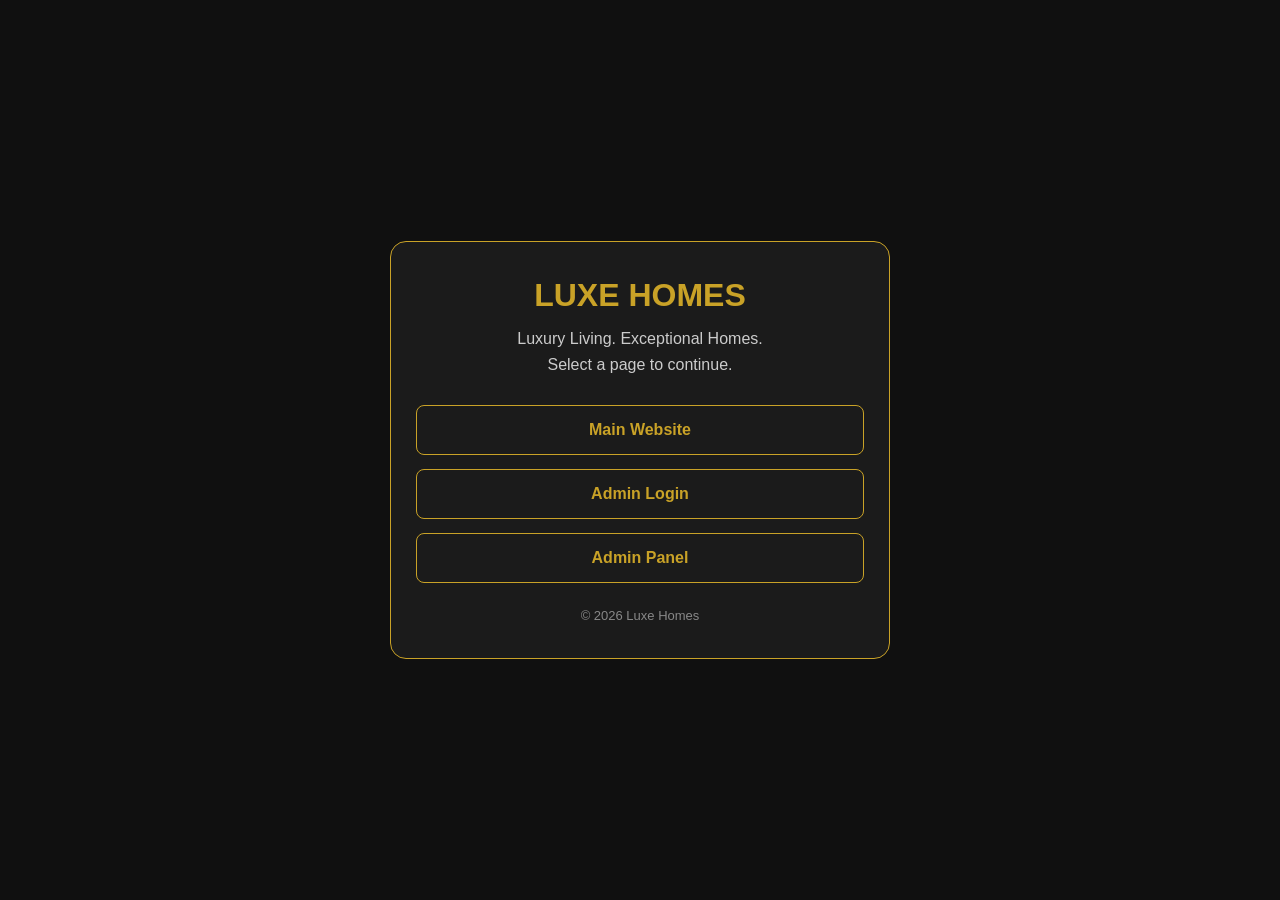
<file: portal.html>
<!DOCTYPE html>
<html lang="en">
<head>
    <meta charset="UTF-8">
    <meta name="viewport" content="width=device-width, initial-scale=1.0">
    <title>Luxe Homes | Main Menu</title>

    <style>
        * {
            margin: 0;
            padding: 0;
            box-sizing: border-box;
        }

        body {
            font-family: Arial, sans-serif;
            background: #101010;
            color: white;
            min-height: 100vh;
            display: flex;
            justify-content: center;
            align-items: center;
            padding: 20px;
        }

        .container {
            width: 100%;
            max-width: 500px;
            text-align: center;
            padding: 35px 25px;
            border: 1px solid #c9a227;
            border-radius: 16px;
            background: #1b1b1b;
        }

        h1 {
            color: #c9a227;
            margin-bottom: 12px;
        }

        p {
            color: #cccccc;
            margin-bottom: 28px;
            line-height: 1.6;
        }

        .menu-link {
            display: block;
            text-decoration: none;
            color: #c9a227;
            border: 1px solid #c9a227;
            padding: 15px;
            margin: 14px 0;
            border-radius: 8px;
            font-weight: bold;
            transition: 0.3s;
        }

        .menu-link:hover {
            background: #c9a227;
            color: #101010;
        }

        footer {
            margin-top: 25px;
            color: #888;
            font-size: 13px;
        }
    </style>
</head>

<body>
    <div class="container">
        <h1>LUXE HOMES</h1>
        <p>Luxury Living. Exceptional Homes.<br>
        Select a page to continue.</p>

        <a class="menu-link"
           href="index.html">
            Main Website
        </a>

        <a class="menu-link"
           href="login.html">
            Admin Login
        </a>

        <a class="menu-link"
           href="admin.html">
            Admin Panel
        </a>

        <footer>
            &copy; 2026 Luxe Homes
        </footer>
    </div>
</body>
</html>
</file>
